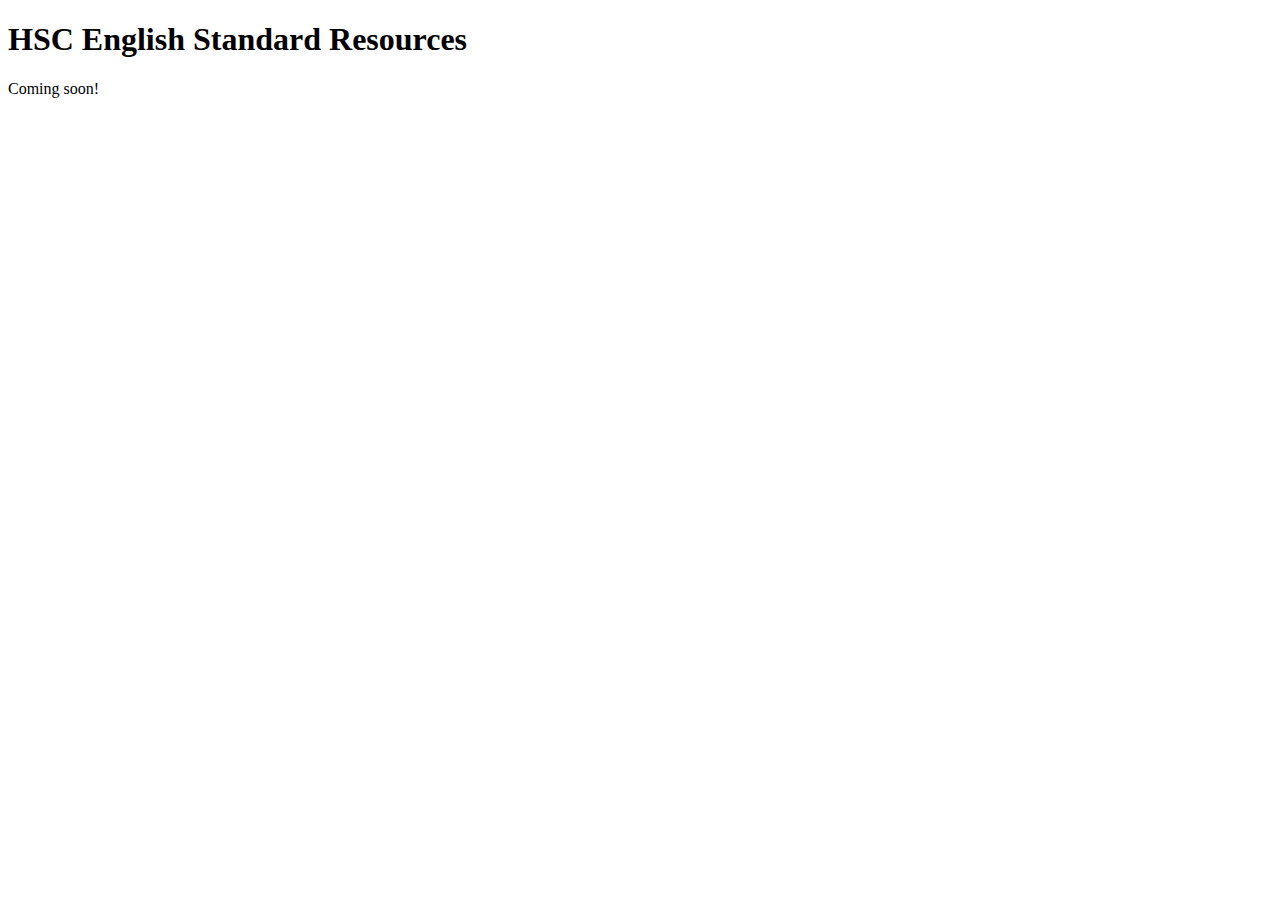
<file: English/Standard/index.html>
<!DOCTYPE html>
<html lang="en">
<head>
    <meta charset="UTF-8">
    <meta name="viewport" content="width=device-width, initial-scale=1.0">
    <title>HSC English Standard Resources</title>
</head>
<body>
    <h1>HSC English Standard Resources</h1>
    <p>Coming soon!</p>
  
</body>
</html>
</file>
